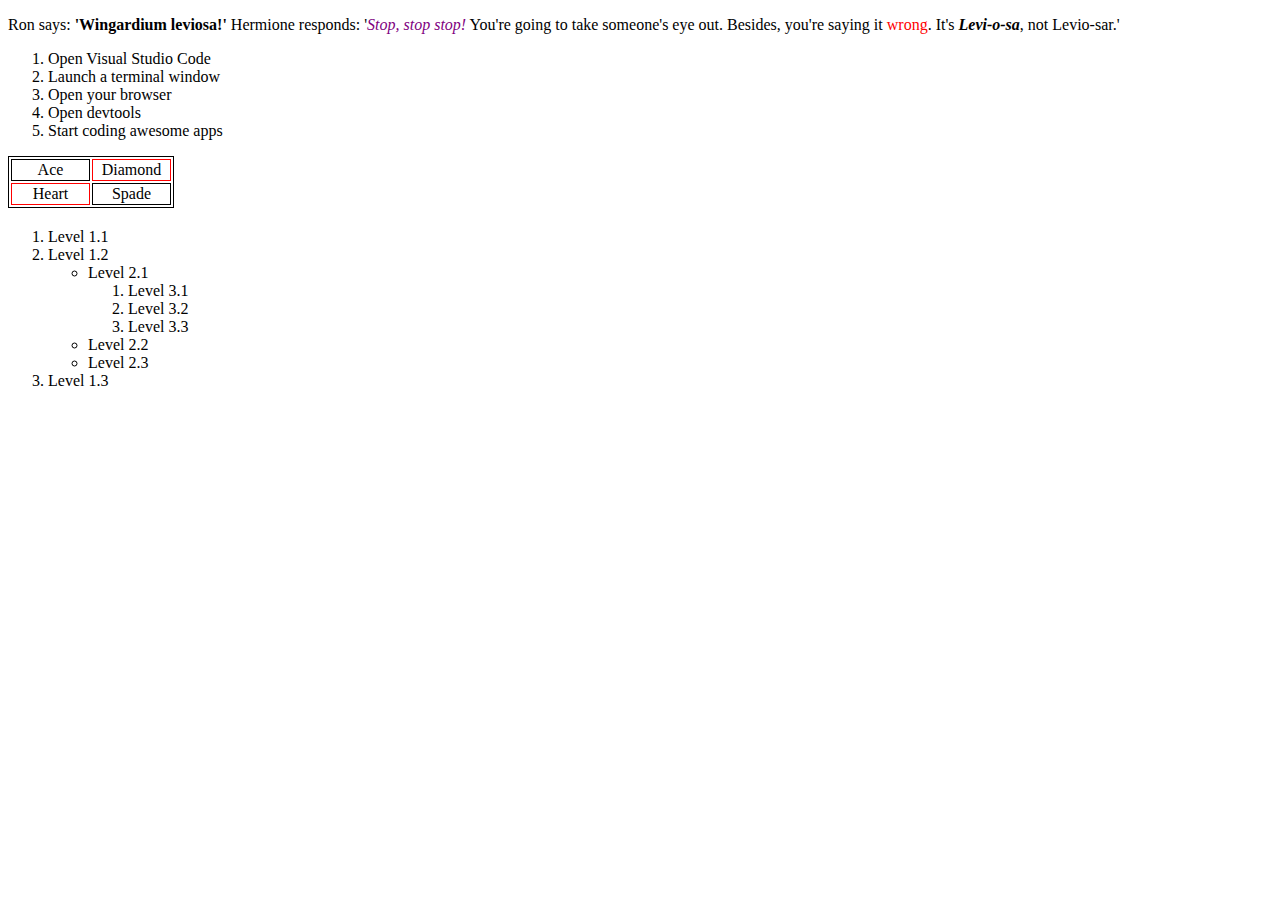
<file: index.html>
<!DOCTYPE html>
<html lang="en"> 
<head> <!-- Itération 1 -->
    <title>Harry Potter's scene</title>
    <link rel="stylesheet" href="css/styles.css">
</head>
    <p> Ron says: <span class="spell">'Wingardium leviosa!' </span>
        Hermione responds: '<em class="stop">Stop, stop stop!</em> You're going to take someone's eye out. Besides, you're saying it <span class="wrong">wrong</span>. It's <em class="spell">Levi-o-sa</em>, not Levio-sar.'   
    </p>
    <ol> <!-- Itération 2 -->
      <li>Open Visual Studio Code</li>
      <li>Launch a terminal window</li>
      <li>Open your browser</li>
      <li>Open devtools</li>
      <li>Start coding awesome apps</li>
    </ol>
    <table> <!-- Itération 3 -->
        <tr>
          <td class="black-cell">Ace</td>
          <td class="red-cell">Diamond</td>
        </tr>
        <tr>
          <td class="red-cell">Heart</td>
          <td class="black-cell">Spade</td>
        </tr>
      </table>
      <ol> <!-- Itération 4 -->
        <li>Level 1.1</li>
        <li>Level 1.2
            <ul>
                <li>Level 2.1
                <ol>
                <li>Level 3.1</li>
                <li>Level 3.2</li>  
                <li>Level 3.3</li>      
                </ol>
            </li>
                <li>Level 2.2</li>
                <li>Level 2.3</li>
            </ul>
        </li>
        <li>Level 1.3</li>   
        </ol>
</html>
</file>
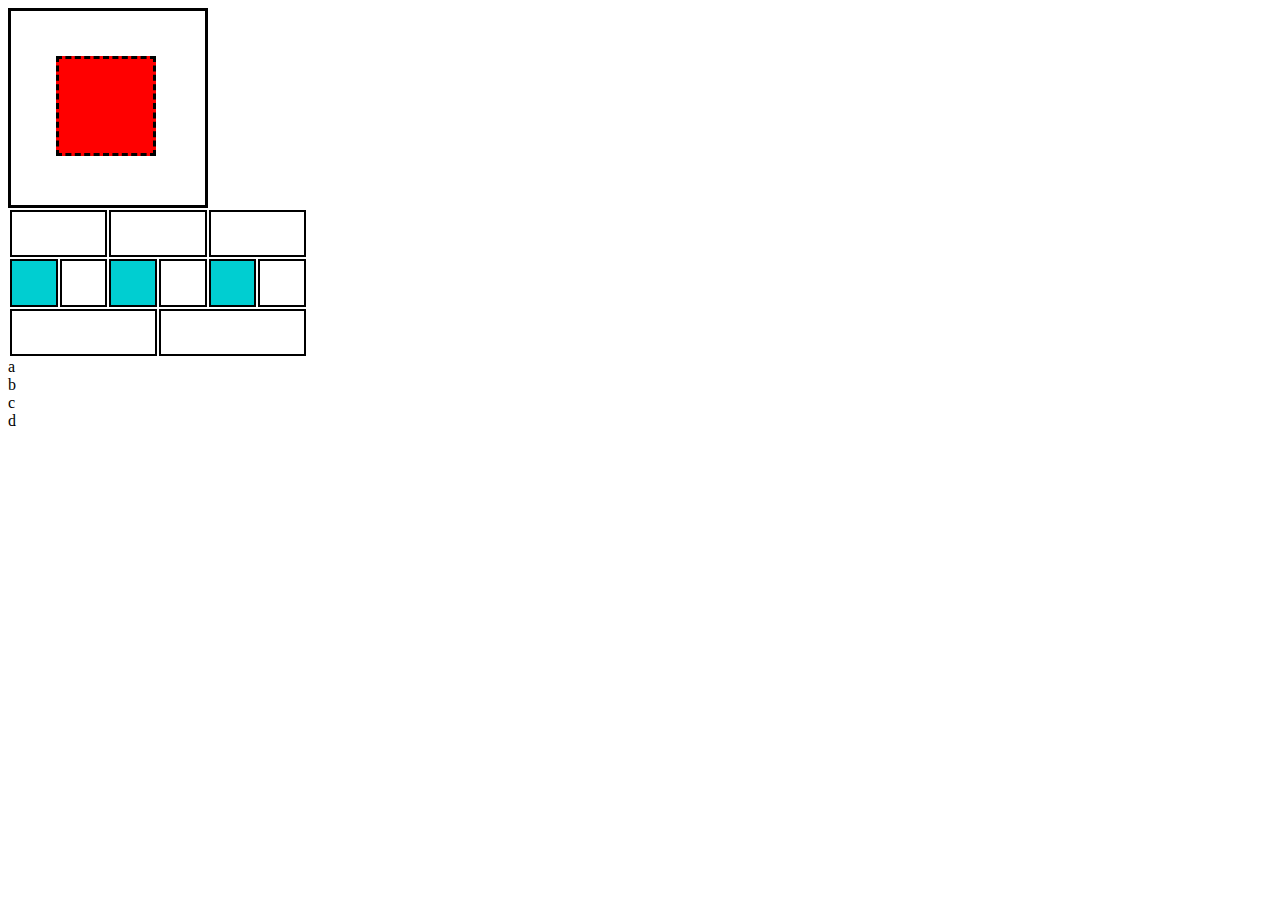
<file: challenge1.html>
<!DOCTYPE html>
<html lang="en"> 
<head> <!-- Itération 1 -->
    <link rel="stylesheet" href="css/challenge1.css">
    <title>Challenge 1</title>
 </head>  
 <body>
     <section>
        <div id="outside">
        <div id="inside">
                </div>
                </div>
     </section>

    <section> <!-- Itération 2 -->
        <table>
            <tr>
              <td colspan="2"></td>
              <td colspan="2"></td>
              <td colspan="2"></td>
            </tr>
            <tr>
              <td></td>
              <td></td>
              <td></td>
              <td></td>
              <td></td>
              <td></td>
            </tr>
            <tr>
              <td colspan="3"></td>
              <td colspan="3"></td>
            </tr>
          </table>
    </section>
    <section> <!-- Itération 3 -->
        <div class="bloc">
            <div>
              <div>a</div>
              <div>b</div>
            </div>
            <div>
              <div>c</div>
              <div>d</div>
            </div>
          </div>
    </section>


</body>
</html>
</file>
<file: css/styles.css>
.spell {
    font-weight: bold;
}
.stop {
    color: purple;
}
.wrong {
    color: red;
}

table {
    border: 1px solid black;
    margin-bottom: 20px;
  }
  
td {
    width: 75px;
    text-align: center;
  }

.black-cell {
    border: 1px solid black;
    text-align: center;
}

.red-cell {
    border: 1px solid red;
    text-align: center;
}
</file>
<file: css/challenge1.css>
/* Itération 1*/
#outside {
    background-color: white;
    width: 200px;
    height: 200px;
    border: 3px solid black;
    box-sizing: border-box;
    padding: 45px;
  }
  
  #inside {
    background-color: red;
    width: 100px;
    height: 100px;
    border: 3px dashed black;
    box-sizing: border-box;
    padding: 45px;
  }

/* Itération 2 */
  table {
    height: 150px;
    width: 300px;
  }
  
  td {
    border: 2px solid black;
  }
  
  tr:nth-child(2) td:nth-child(odd) {
    background: darkturquoise;
  }
</file>
